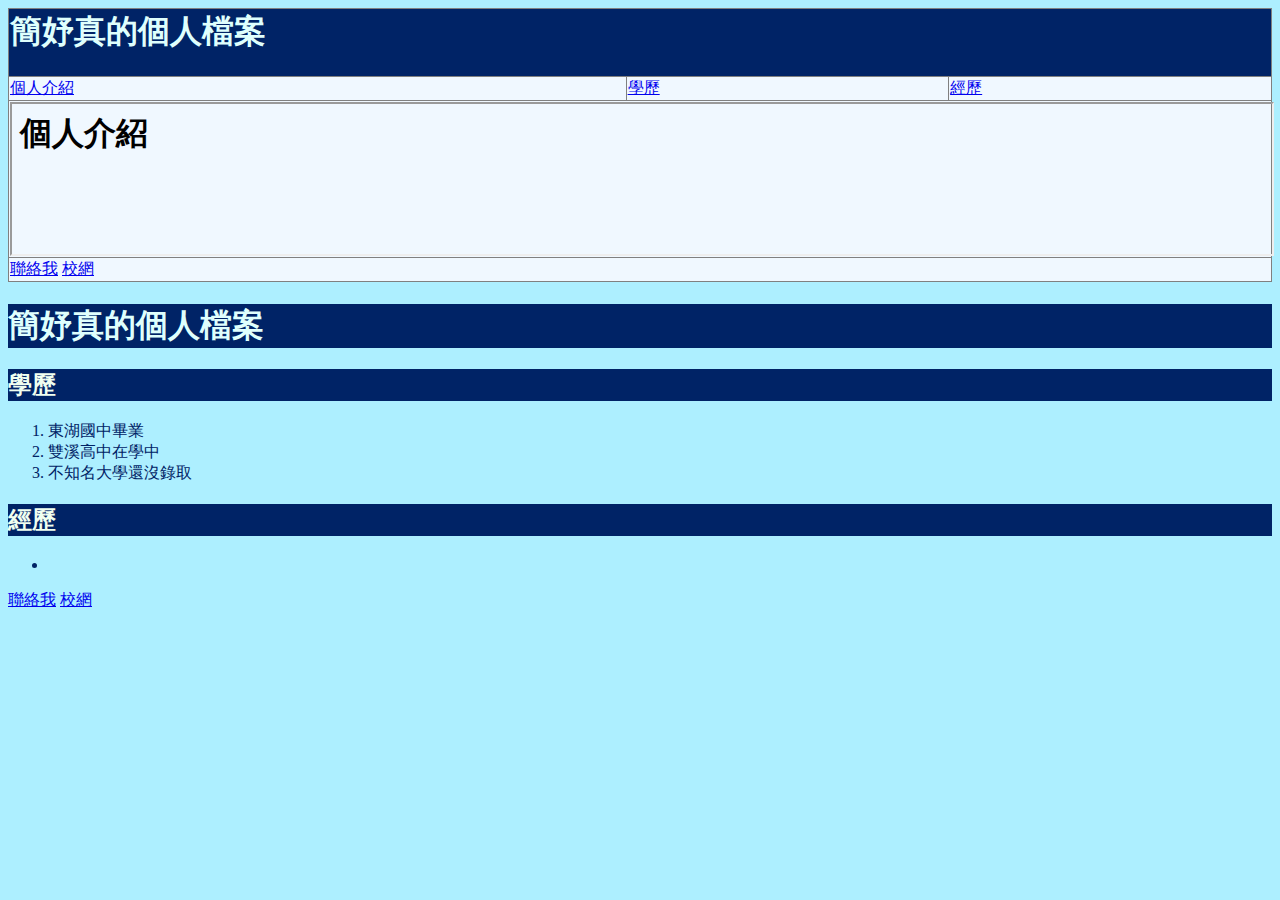
<file: 30510/index.html>
<html>
	<head>
		<title>這是一個普通的標題</title>
		<link rel="stylesheet" href="style.css" />
		<style>
			td{background-color:#F0F8FF;
			
			}
		</style>
	</head>
	<body bgcolor=#87CEEB>
		<table width=100%>
			<tr><td colspan="3" style="background-color:#002366"><h1 style="test-align: center">簡妤真的個人檔案</h1></td></tr>
			<tr ><td><a href="a.html" target="page">個人介紹</a></td>
				<td><a href="b.html" target="page">學歷</a></td>
				<td><a href="c.html" target="page">經歷</a></td>
			</tr>
			<tr><td colspan="3">
				<iframe name="test"
						src="a.html"
						width="100%">
				</iframe></td>
			<tr><td colspan="3">
					<a href="mailto:winnie0120@apps.ntpc.edu.tw">聯絡我</a>
					<a href="https://www.sxhs.ntpc.edu.tw/">校網</a></td></tr>
		</table>
		<h1 style="test-align: center; background-color:#002366">簡妤真的個人檔案</h1>
		
		<h2 style="test-align: center; background-color:#002366">學歷</h2>
		<ol>
			<li>東湖國中畢業</li>
			<li>雙溪高中在學中</li>
			<li>不知名大學還沒錄取</li>
		</ol>
		<h2 style="test-align: center; background-color:#002366">經歷</h2>
		<ul>
			<li></li>
		</ul>
		<a href="mailto:winnie0120@apps.ntpc.edu.tw">聯絡我</a>
		<a href="https://www.sxhs.ntpc.edu.tw/">校網</a>
	</body>
</html>
</file>
<file: 30510/style.css>
body{background-color:#ADEFFF;}
h1{color:#DFFFFD}
h2{color:#F0FFF0}
li{color:#002366}
table,tr,td{
	border:1px solid gray;
	border-collapse: collapse;
}
</file>
